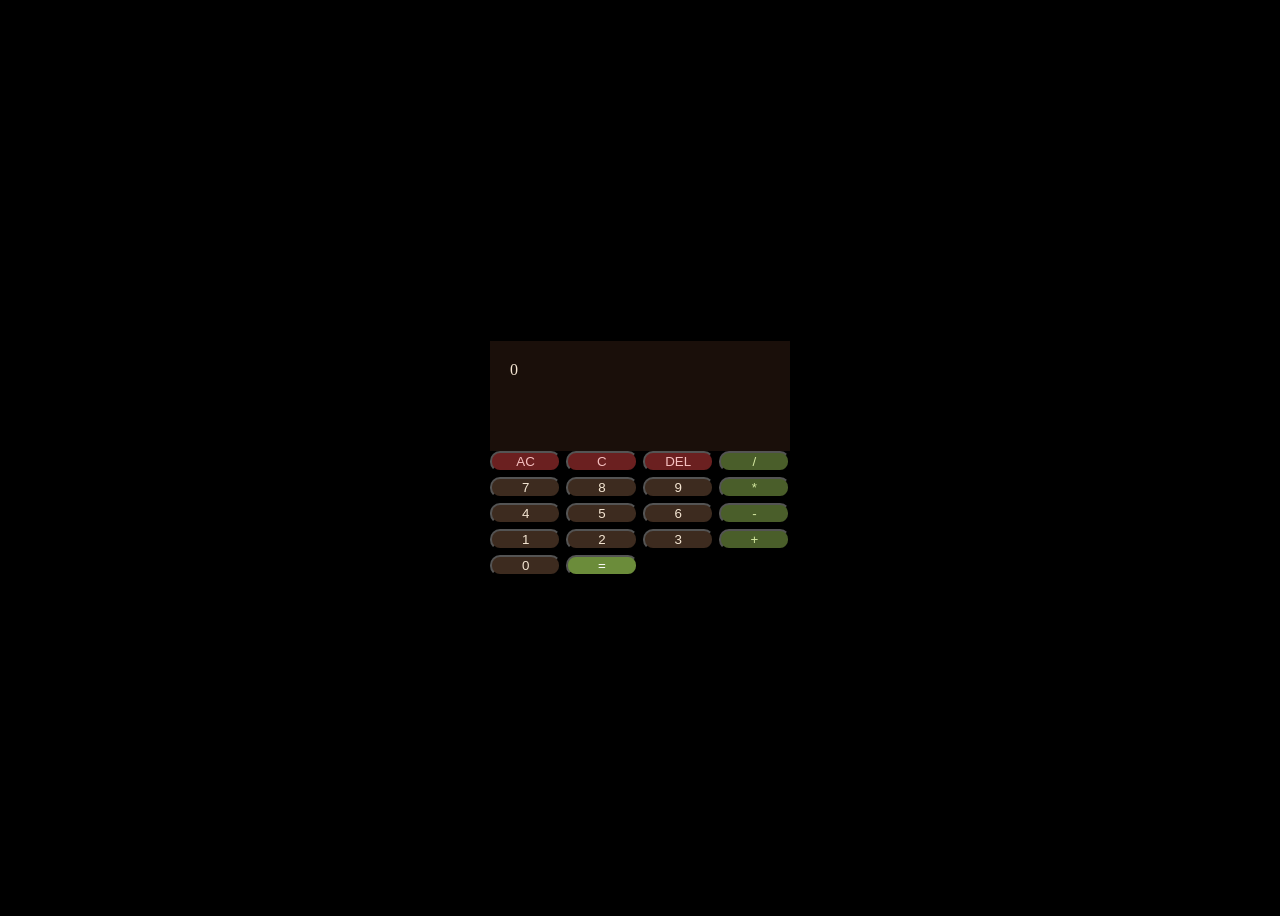
<file: index.html>
<!DOCTYPE html>
<html lang=en>
    <head>
        <title>CALCULATOR</title>
        <meta charset="UTF-8">
        <meta name="viewport" content="width=device-width, initial-scale=1.0">
        <link rel="stylesheet" href="style.css">
    </head>
    <body>
        <div id="calculator">
            <div id="display">0</div>
            <div id="buttons">
                <button class="clear" onclick="clearAll()">AC</button>
                <button class="clear" onclick="clearEntry()">C</button>
                <button class="clear" onclick="deleteLast()">DEL</button>
                <button class="op" onclick="inputOp('/')">/</button>
                <button class="num" onclick="inputNum('7')"">7</button>
                <button class="num" onclick="inputNum('8')"">8</button>
                <button class="num" onclick="inputNum('9')"">9</button>
                <button class="op" onclick="inputOp('*')">*</button>
                <button class="num" onclick="inputNum('4')">4</button>
                <button class="num" onclick="inputNum('5')">5</button>
                <button class="num" onclick="inputNum('6')">6</button>
                <button class="op" onclick="inputOp('-')">-</button>
                <button class="num" onclick="inputNum('1')">1</button>
                <button class="num" onclick="inputNum('2')">2</button>
                <button class="num" onclick="inputNum('3')">3</button>
                <button class="op" onclick="inputOp('+')">+</button>
                <button class="num" onclick="inputNum('0')">0</button>
                <button id="equals" onclick="calculate()">=</button>
            </div>
        
        <script src="calc.js"></script>
    </body>
</html>
</file>
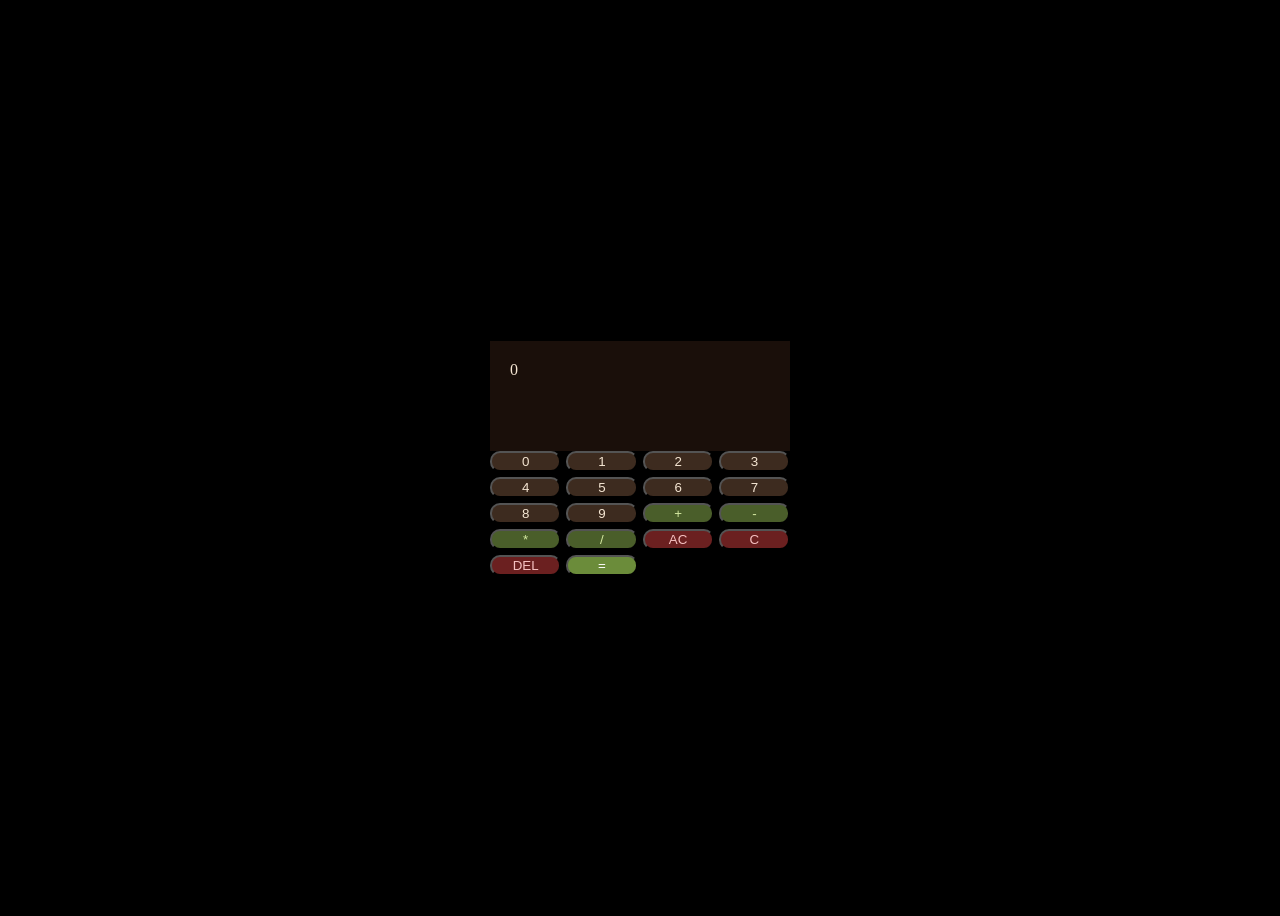
<file: cal.html>
<!DOCTYPE html>
<html lang=en>
    <head>
        <title>CALCULATOR</title>
        <meta charset="UTF-8">
        <meta name="viewport" content="width=device-width, initial-scale=1.0">
        <link rel="stylesheet" href="style.css">
    </head>
    <body>
        <div id="calculator">
            <div id="display">0</div>
            <div id="buttons">
                <button class="num" onclick="inputNum('0')">0</button>
                <button class="num" onclick="inputNum('1')">1</button>
                <button class="num" onclick="inputNum('2')">2</button>
                <button class="num" onclick="inputNum('3')">3</button>
                <button class="num" onclick="inputNum('4')">4</button>
                <button class="num" onclick="inputNum('5')">5</button>
                <button class="num" onclick="inputNum('6')">6</button>
                <button class="num" onclick="inputNum('7')"">7</button>
                <button class="num" onclick="inputNum('8')"">8</button>
                <button class="num" onclick="inputNum('9')"">9</button>

                <button class="op" onclick="inputOp('+')">+</button>
                <button class="op" onclick="inputOp('-')">-</button>
                <button class="op" onclick="inputOp('*')">*</button>
                <button class="op" onclick="inputOp('/')">/</button>

                <button class="clear" onclick="clearAll()">AC</button>
                <button class="clear" onclick="clearEntry()">C</button>
                <button class="clear" onclick="deleteLast()">DEL</button>
                <button id="equals" onclick="calculate()">=</button>
            </div>
        
        <script src="calc.js"></script>
    </body>
</html>
</file>
<file: style.css>
#calculator{
    width: 300px;
}

body{
    background-color: black;
    display: flex;
    justify-content: center;
    align-items:center;
    height:100vh;
}
#display{
    background-color: #1a0f0a;
    color:#f5e6d3;
    height: 70px;
    padding: 20px;
}
#buttons{
    display: grid;
    grid-template-columns: repeat(4, 1fr);
    gap: 5px;
}
.num{
    background-color: #3d2b1f;
    color:#f5e6d3;
    border-radius: 10px;
}
.op{
    background-color:#4a5e2a;
    color:#d4e8a0;
    border-radius: 10px;
}
.clear{
    background-color: #6b2020;
    color:#f5c0c0;
    border-radius: 10px;
}
#equals{
    background-color: #6b8c3a;
    color:#ffffff;
    border-radius: 10px;
}
</file>
